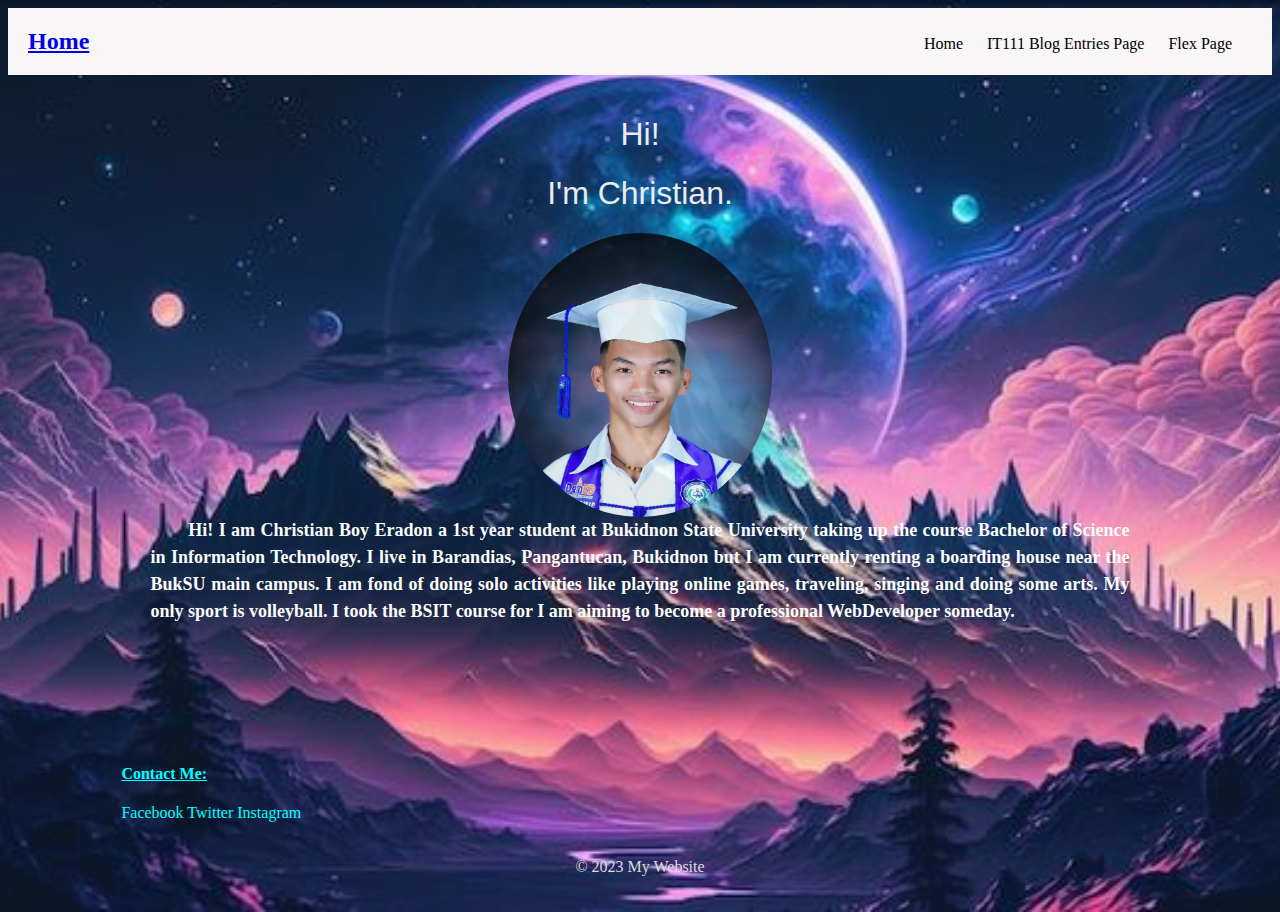
<file: index.html>
<!DOCTYPE html>
<html lang="en">
<head>
    <meta charset="utf-8">
    <meta name="viewport" content="width=device-width, initial-scale=1.0">
    <title>Eradon_PersonalPortfolioWebpage</title>
    <link rel="stylesheet" href="style.css">
    <script defer src="activePage.js"></script>
    
</head>
<body>
<header class="header">
    <nav class="nav">
        <a href="#" class="logo">Home</a>
        <ul class="nav-links">
            <li><a href="index.html">Home</a></li>
            <li><a href="blog.html">IT111 Blog Entries Page</a></li>
            <li><a href="flex.html">Flex Page</a></li>
        </ul>
    </nav>
</header>
<main class="main">
    <h1>Hi!</h1>
    <h1>I'm Christian.</h1>
    <img src="eboy.jpg" alt="Image">
    <p>Hi! I am Christian Boy Eradon a 1st year student at Bukidnon State University taking up the course Bachelor
        of Science in Information Technology. I live in Barandias, Pangantucan, Bukidnon but I am currently renting
        a boarding house near the BukSU main campus. I am fond of doing solo activities like playing online games, 
        traveling, singing and doing some arts. My only sport is volleyball. I took the BSIT course for I am aiming 
        to become a professional WebDeveloper someday.
    </p>
    
</main>
<div class="social-media-links">
    <h4>Contact Me:</h4>
    <a href="https://www.facebook.com/eboy.eradon.5" target="_blank" rel="noopener noreferrer">Facebook</a>
    <a href="https://l.facebook.com/l.php?u=https%3A%2F%2Fx.com%2FXtianBoyEradon%3Ft%3DT3lLDkM_uM3Cr_mIGKcglQ%26s%3D09%26fbclid%3DIwAR2AnHgGzUGSlFpE_52iKLuC8I2nZAJaEEncXAARywSRsmA5FEYWKTI7TsI&h=AT2Q446kQtip7YnmIkKokhe0NSo9YxgHb3Z3RmQcoBYOdEFcUDUSLpZnZnNt_nXHtv7RQDjkcK0Ly0I_wig7NnJJtaKcxYaHragal2y6eW-lIdnz2LKf5vmqNyK1MLEvoofoQQ" target="_blank" rel="noopener noreferrer">Twitter</a>  
    <a href="https://www.instagram.com/virus120804?igshid=YTQwZjQ0Nml0OA=="target="_blank" rel="noopener noreferrer">Instagram</a>
    </div>
<footer class="footer">
    <p>&copy; 2023 My Website</p>
</footer>
</body>
</file>
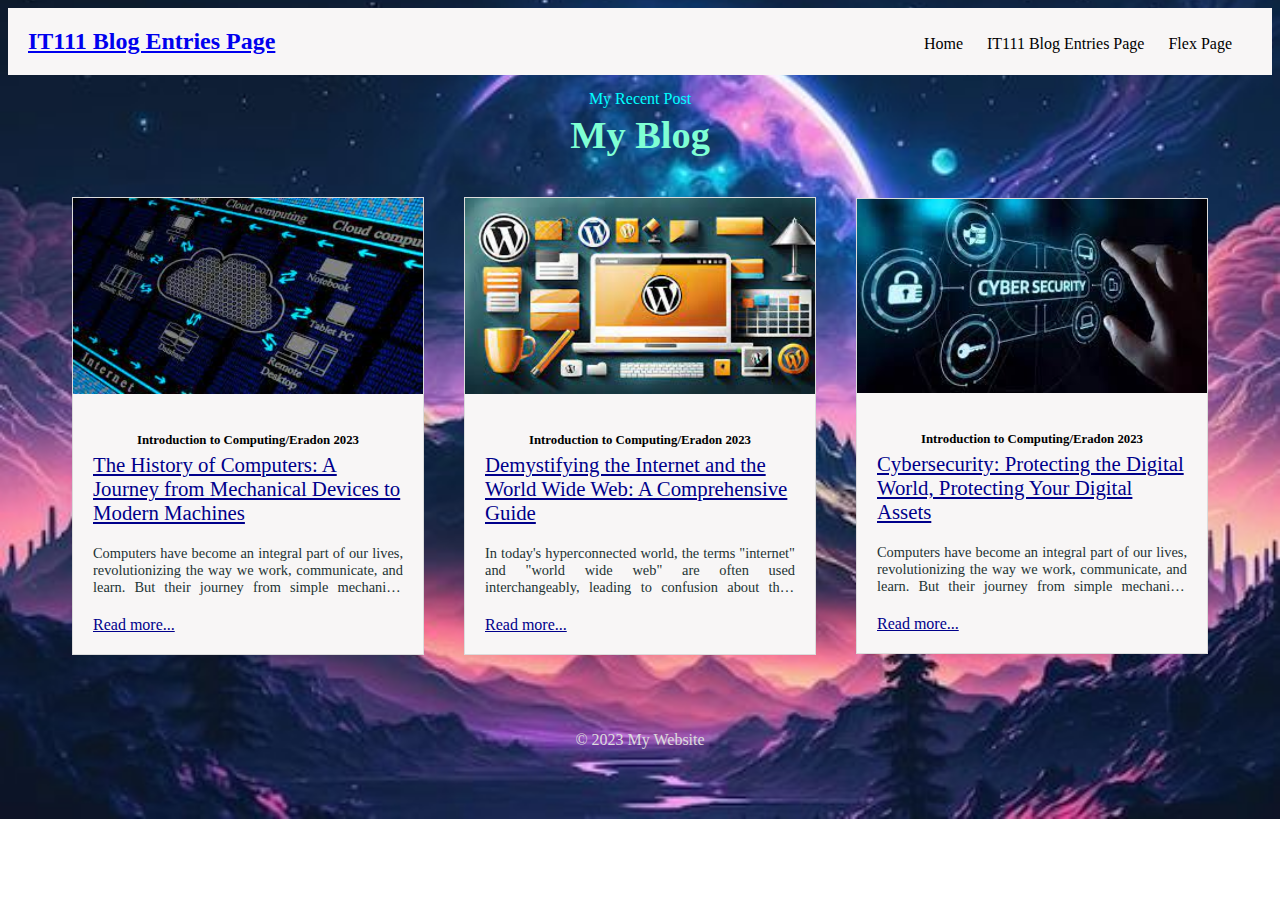
<file: blog.html>
<!DOCTYPE html>
<html lang="en">
<head>
    <meta charset="utf-8">
    <meta name="viewport" content="width=device-width, initial-scale=1.0">
    <title>Eradon_PersonalPortfolioWebpage</title>
    <link rel="stylesheet" href="style.css">
    <script defer src="activePage.js"></script>
</head>
<body>
<header class="header">
    <nav class="nav">
        <a href="#" class="logo">IT111 Blog Entries Page</a>
        <ul class="nav-links">
            <li><a href="index.html">Home</a></li>
            <li><a href="blog.html">IT111 Blog Entries Page</a></li>
            <li><a href="flex.html">Flex Page</a></li>
        </ul>
    </nav>
</header>
<section id="blog">
    <div class="blog-heading"></div>
    <span>My Recent Post</span>
    <h3>My Blog</h3>
</section>
<div class="blog-container">
    <div class="blog-box">
        <div class="blog-img">
            <img src="Blog.jpeg" alt="Blog">

        </div>
        <div class="blog-text">
            <span>Introduction to Computing/Eradon 2023</span>
            <a href="#" class="blog-title">The History of Computers:
                A Journey from Mechanical Devices to Modern Machines
            </a>
            <p>Computers have become an integral part of our lives, revolutionizing the way we work, communicate, and learn. But their journey from simple mechanical devices to the powerful machines we use today has been a long and fascinating one.</p>
            <a href="https://www.oecd.org/futures/35391210.pdf">Read more...</a>
        </div>
    </div>


    <div class="blog-box">
        <div class="blog-img">
            <img src="blog2.jpeg" alt="Blog">

        </div>
        <div class="blog-text">
            <span>Introduction to Computing/Eradon 2023</span>
            <a href="#" class="blog-title">Demystifying the Internet and the World Wide Web: A Comprehensive Guide
            </a>
            <p>In today's hyperconnected world, the terms "internet" and "world wide web" are often used interchangeably, leading to confusion about their distinct meanings and roles. While they are closely intertwined, these two entities serve different purposes and operate on different layers of the digital landscape. Let's delve into the intricacies of the internet and the world wide web to unravel their unique contributions to the digital age.</p>
            <a href="https://www.hifi-online.net/en/demystifying-the-world-wide-web%2C-understanding-its-definition-and-function/">Read more...</a>
        </div>
    </div>



    <div class="blog-box">
        <div class="blog-img">
            <img src="blog3.jpeg" alt="Blog">

        </div>
        <div class="blog-text">
            <span>Introduction to Computing/Eradon 2023</span>
            <a href="#" class="blog-title">Cybersecurity: 
                Protecting the Digital World, Protecting Your Digital Assets</a>
        
            <p>Computers have become an integral part of our lives, revolutionizing the way we work, communicate, and learn. But their journey from simple mechanical devices to the powerful machines we use today has been a long and fascinating one.</p>
            <a href="https://nexacu.com/insights-blog/safeguarding-your-digital-world-essential-cybersecurity-best-practices/">Read more...</a>
        </div>
    </div>
</div>

<footer class="footer">
    <p>&copy; 2023 My Website</p>
</footer>
</body>
</html>
</file>
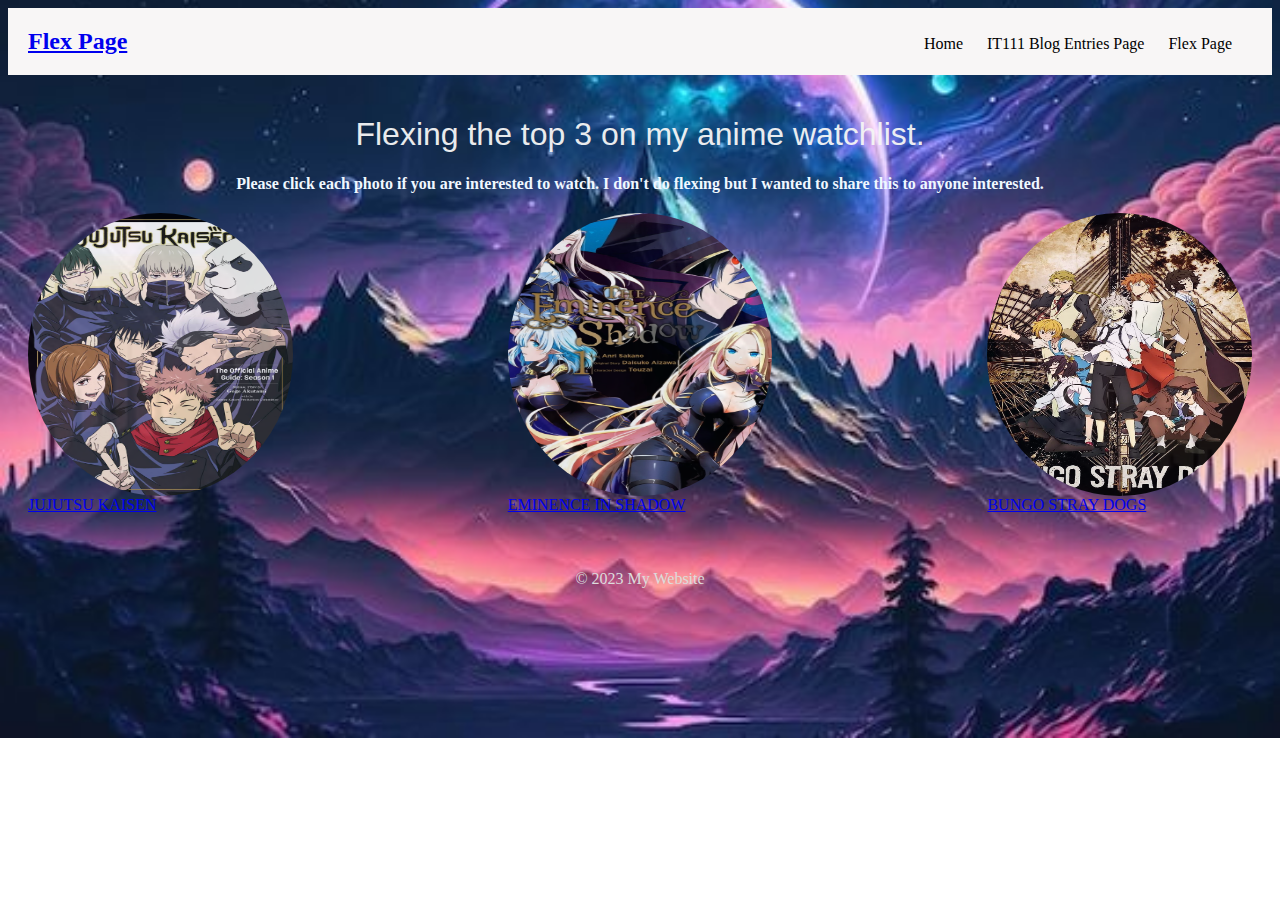
<file: flex.html>
<!DOCTYPE html>
<html lang="en">
<head>
    <meta charset="utf-8">
    <meta name="viewport" content="width=device-width, initial-scale=1.0"> 
    <title>Eradon_PersonalPortfolioWebpage</title>
    <link rel="stylesheet" href="style.css">
    <script defer src="activePage.js"></script>
</head>
<body>   
<header class="header">
    <nav class="nav">
        <a href="#" class="logo">Flex Page</a>
        <ul class="nav-links">
            <li><a href="index.html">Home</a></li>
            <li><a href="blog.html">IT111 Blog Entries Page</a></li>
            <li><a href="flex.html">Flex Page</a></li>
        </ul>
    </nav>
</header>
<main class="main-responsive">
<main class="main">
    <h1>Flexing the top 3 on my anime watchlist.</h1>
    <h3>Please click each photo if you are interested to watch.
        I don't do flexing but I wanted to share this to anyone interested.
    </h3>
    <div class="img">
        <a href="https://9animetv.to/search?keyword=JUJUTSU+KAISEN"><img src="jjs.jpg" />JUJUTSU KAISEN</a>
        <a href="https://9animetv.to/watch/the-eminence-in-shadow-17473?ep=94440"><img src="eis.jpg" />EMINENCE IN SHADOW</a>
        <a href="https://9animetv.to/watch/bungou-stray-dogs-wan-15670?ep=51353"><img src="bsd.jpg" />BUNGO STRAY DOGS</a>
    </div>

</main>
</main>
<footer class="footer">
    <p>&copy; 2023 My Website</p>
</footer>
</body>
</html>
</file>
<file: style.css>
body {
    background: url('background.jpg');
    background-repeat: no-repeat;
    background-size: cover;
    background-position: center;
    margin-bottom: auto;
    padding: 0;
    align-items: center;
}
.header {
    background-color: #f8f6f6;
    padding: 20px;
}

.nav {
  display: flex;
  flex-direction: row;
  justify-content: space-between;
  align-items: center;
}


.logo {
    font-size: 24px;
    font-weight: bold;
}

.nav-links {
    list-style: none;
    margin: 0;
    padding: 0;
    padding-top: 5px;
}

.nav-links li {
    display: inline-block;
    margin-right: 20px;
}

.nav-links a {
    text-decoration: none;
    color: #000;
}
.nav-links a:hover{
    color: blue;
    text-decoration: underline;
}

.main {
    padding: 20px;
    color: black;
    
}
h1 {
    font-size: 32px;
    font-weight: 100;
    color: whitesmoke;
    text-align: center; 
    opacity: 95%;  
}

.main p {
    font-size: 18px;
    font-weight: bold;
    line-height: 1.5;
    color: rgb(251, 253, 251);
    margin-top: 10%;
    text-align: justify;
    text-indent: 1cm;    
    margin: 0 auto 20px;
    width: 80%;
  }
  @media (max-width: 768px) {
    h1 {
      font-size: 24px;
    }
    .main p {
      font-size: 16px;
    }
    .background
  }
.main p:hover{
    text-decoration: underline;
    text-transform: initial;
}
.main img {
    border-radius: 50%;
    size: 1cm;
    height: 7.5cm;
    width: 7cm;
    display: flex;
    margin-left: auto;
    margin-right: auto;
    opacity: 90%;
    justify-content: center;
}
@media (max-width: 480px) {
  .main img {
    max-width: 60%;
    height: auto;
  }
}
.footer {
    color:gainsboro;
    padding: 20px;
    text-align-last: center;

}






.main div{

    height: auto;
    width: auto;
    border-radius: 50%;
    display: flex;
    gap: 1cm;
    text-align: center;     
    justify-content: space-between;
    margin-top: 20px;
  
}
.main-responsive Image .div{
    color: white;
    display: flex;
    align-items: center;
    justify-content: center;
}
.main div a{
  text-align: justify;
  justify-content: center;
  align-items: center;
  display: block;
}
.main div a:hover{
    color: aqua;
    text-decoration: underline;
}
.main a {
  display: flex;
  justify-content: center;
  align-items: center;
}
@media only screen and (max-width: 768px) {
  .main-responsive {
    flex-direction: column;
    align-items: center;
  }
  .div a{
    align-items: center;
    margin: auto;
  }

  .main-responsive div {
    display: flex;
    align-items: center;
    flex-wrap: wrap;
    justify-content: center;
  }

  .main-responsive div a {
    width: 50%;
    margin-top: 15%;
    margin-bottom: 15%;
    display: block;
    justify-content: center;
    align-items: center;
    color: #f8f6f6;
  }
}
@media only screen and (max-width: 768px) {
  h1 {
    font-size: 26px;
  }
  h3 {
    font-size: 18px;
  }
}
@media only screen and (max-width: 768px) {
  h1 {
    font-size: 26px;
  }
  h3 {
    font-size: 18px;
  }
  .footer{
    color:gainsboro;
    padding: 20px;
    text-align: center;
    margin-top: 60%;
  }
}
.main h1{
    color:hsl(from color h s l);
    font-family: Impact, Haettenschweiler, 'Arial Narrow Bold', sans-serif;
    border: #f8f6f6;
    border-radius: 10px;
}
.main h3{
    text-align: center;
    color: aliceblue;
    margin-top: 1mm; 
    font-size: medium;
}
h2 {
    font-weight: bold;
    color: rgb(179, 185, 191);
    margin-left: auto;
    margin-right: auto;
    display: block;
    border-style: groove;
    text-align: center;
    border-width: 10px;
}







article {
    margin-top: 1cm;
    color: aliceblue;
    margin-left: 70px;
    margin-right: 60px;
    text-indent: 1cm;
    text-align: justify;
}
h4{
    color: aqua;
    text-decoration: underline;
}
.social-media-links {
    margin-left: 3cm;
    margin-top: 100px;
    padding: 0;
    list-style: none;
    
  }
  
  .social-media-links li {
    display: inline-block;
    margin: 0 10px;
  }
  
  .social-media-links a {
    color:aqua;
    text-decoration: none;

  }
  
  .social-media-links a:hover {
    color: white;
    text-decoration: underline;
  }













  #blog {
    display: flex;
    align-items: center;
    justify-content: center;
    flex-direction: column;
  }
  h3{
    margin-bottom: 0;
    margin-top: 0%;
    color: aquamarine;
    font-size: 2.4rem;
    font-weight: 600;
  }
  span {
    display: flex;
    align-items: center;
    justify-content: center;
    flex-direction: column;
    border-top: 0;
    color: aqua;
    margin-bottom: 5px;
    margin-top: 15px;
  }
  .blog-container{
    display: flex;
    justify-content: center;
    align-items: center;
    margin: 20px 0px;
    flex-wrap: wrap;
  }
  .blog-box{
    width: 350px;
    background-color: #f8f6f6;
    border: 1px solid gainsboro;
    margin: 20px;
  }
  .blog-img{
    width: 100%;
    height: auto;
  }
  .blog-img img{
    width: 100%;
    height: 100%;
    object-fit: cover;
    object-position: center;
    
  }
  .blog-text{
    padding: 20px;
    display:;
    flex-direction: column;  
  }
  .blog-text span{
    color: #000;
    font-size: 0.8rem;
    font-weight: bold;
  }
  .blog-text .blog-title{
    font-size: 1.3rem;
    font-weight: 300;
    color: darkblue;
  }
  .blog-text .blog-title:hover{
    color: red;
    transition: all ease 0.3s;
  }
  .blog-text p{
    color: rgb(35, 51, 51);
    font-size: 0.9rem;
    display: -webkit-box;
    -webkit-line-clamp: 3;
    -webkit-box-orient: vertical;
    overflow: hidden;
    text-overflow: ellipsis;
    margin: 20px 0px;
    text-align: justify;
  }
  .blog-text a{
    color: darkblue;
  }
  .blog-text a:hover{
    color: red;
  }
</file>
